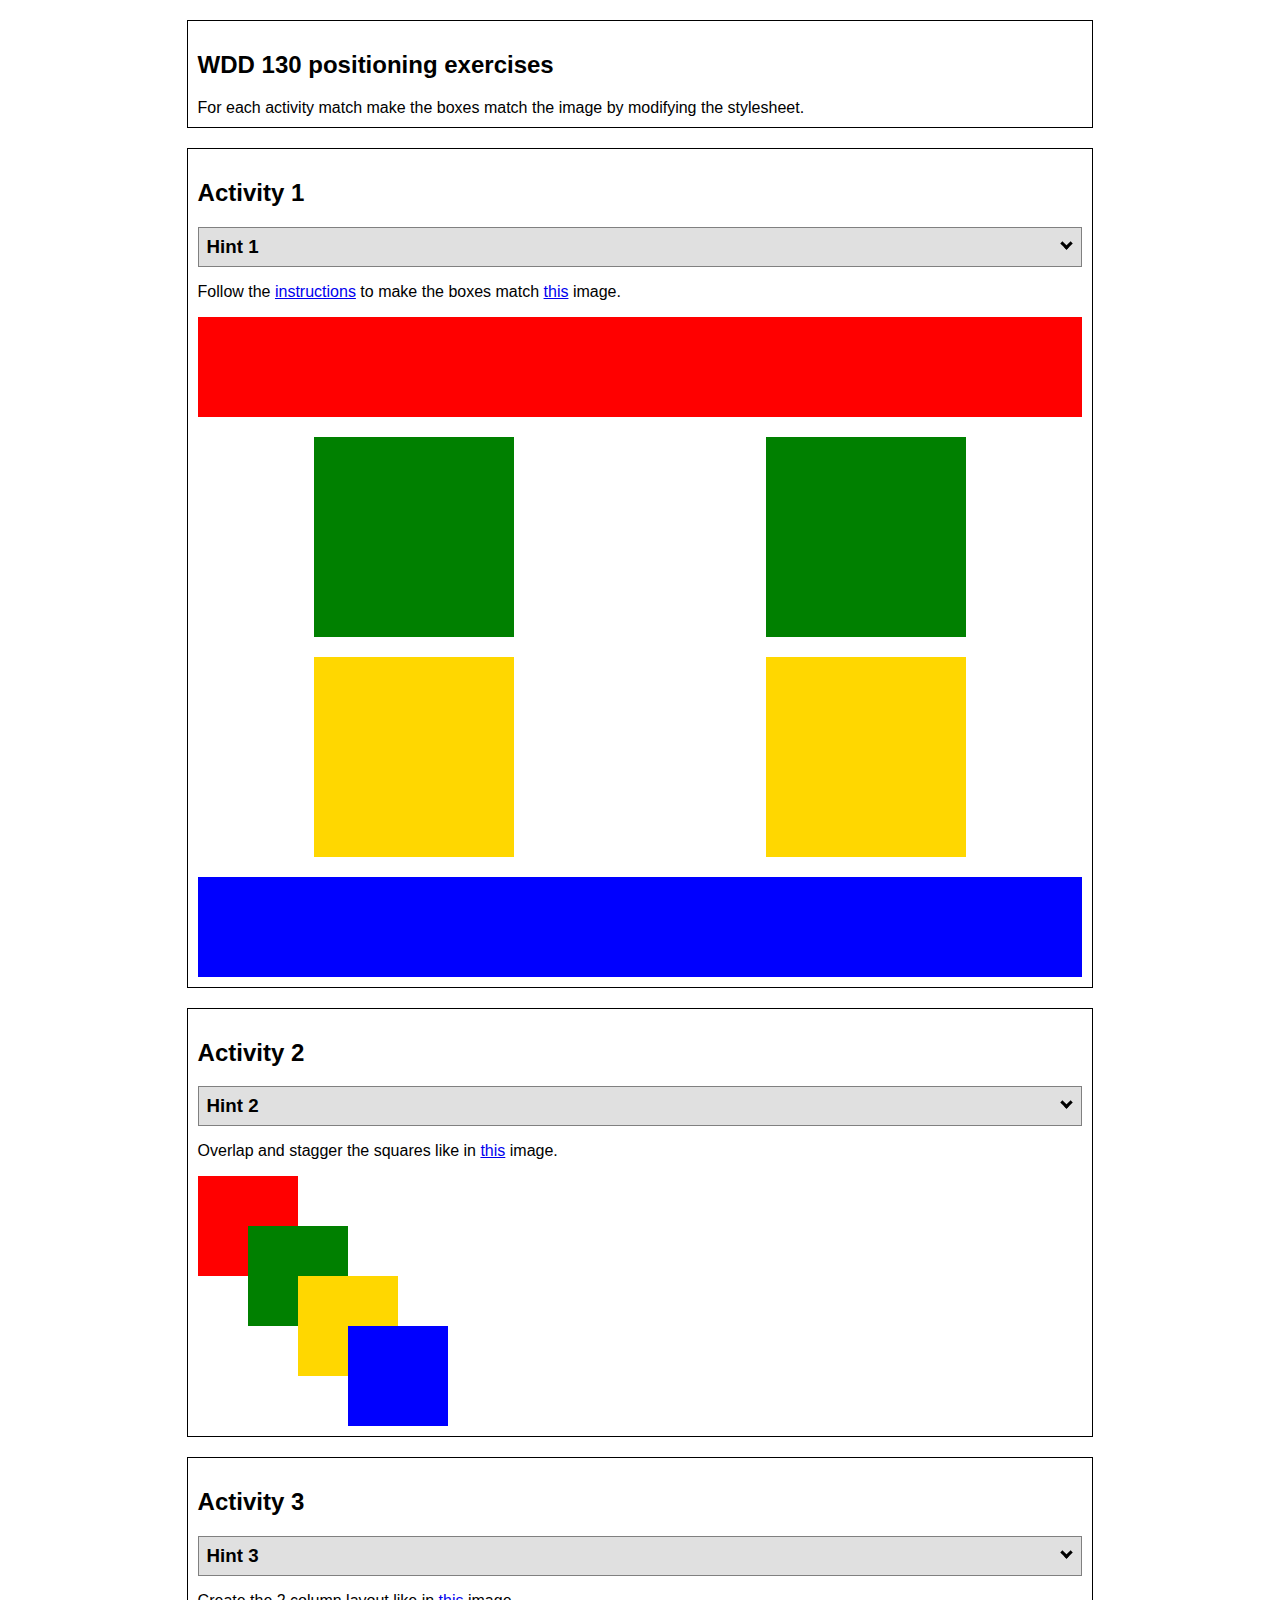
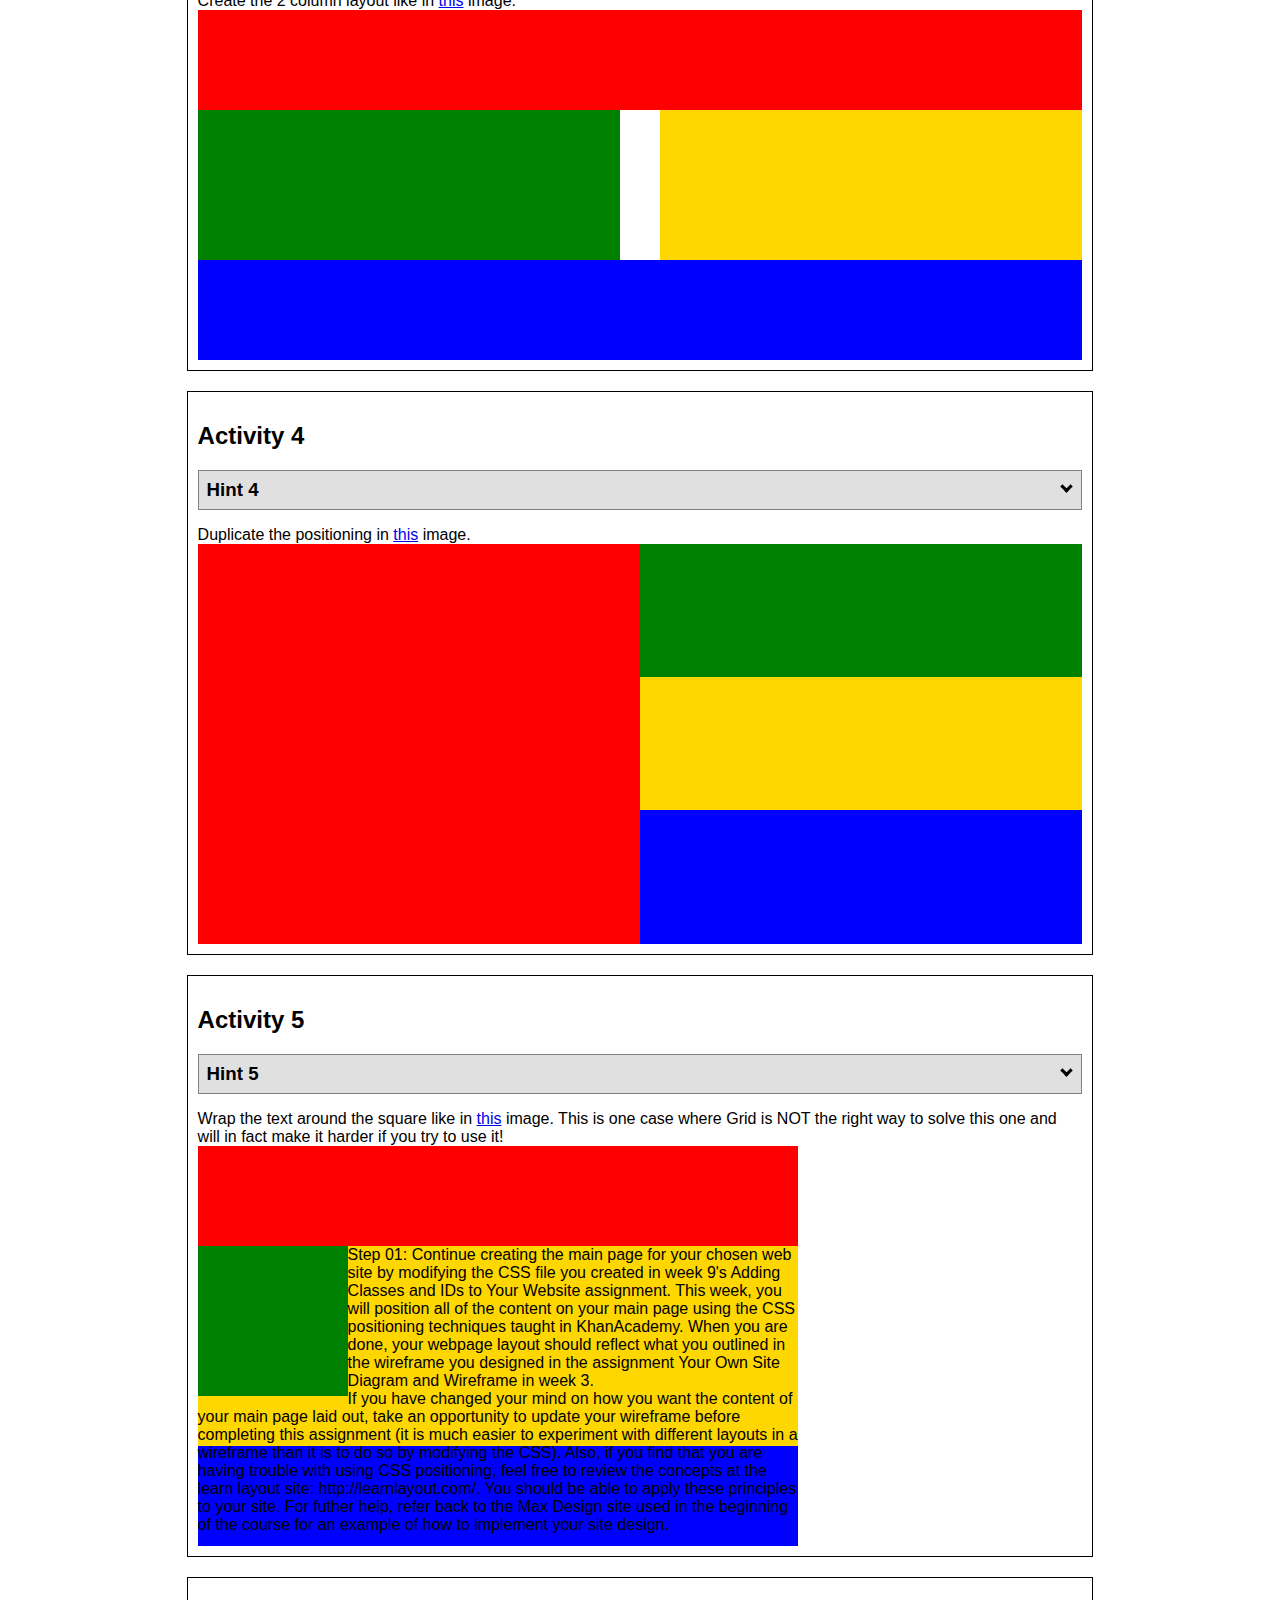
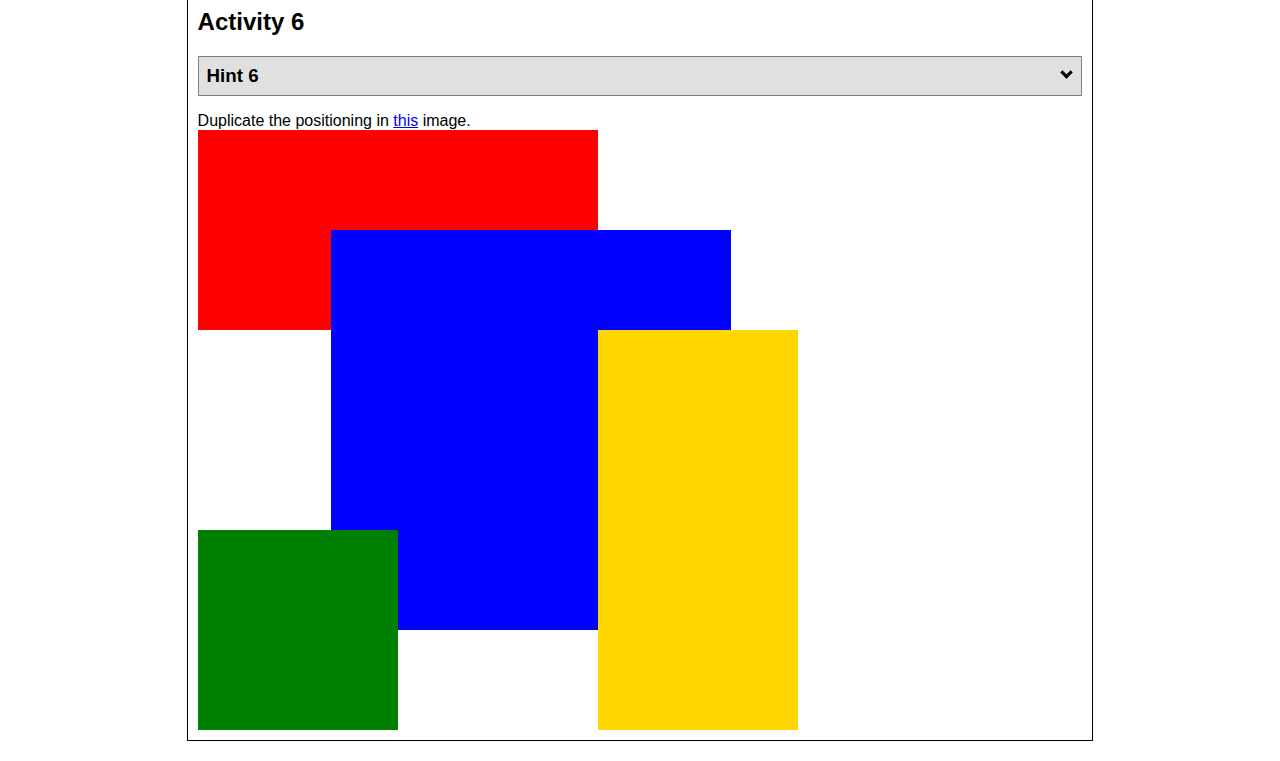
<file: Week06/positioning.html>
<!DOCTYPE html>
<html lang="en">
    <head>
    <!-- HTML - Name: positioning.html -->
    <title>Positioning Activity</title>
    <link rel="stylesheet" type="text/css" href="../styles/positionstyles.css" />
    </head>
    <body>
    <div class="activity">
        <h2>WDD 130 positioning exercises</h2>
        For each activity match make the boxes match the image by modifying the stylesheet.</div>
    <div class="activity">
        <h2>Activity 1</h2>
        <section class="hint"><input type="checkbox" ><i></i> <h3>Hint 1</h3><div><p>Check out the <a href="https://byui-wdd.github.io/wdd130/activities/css-positioning.html" target="_blank">activity instructions</a> in Ilearn!</p></div></section>
        <p>Follow the <a href="https://byui-wdd.github.io/wdd130/activities/css-positioning.html" target="_blank">instructions</a> to make the boxes match  <a href="https://byui-wdd.github.io/wdd130/images/example1.png" target="_blank">this</a> image.</p>
        <div class="content1" >
        <div class="red1" ></div>
        <div class="green1" ></div>
        <div class="green1" ></div>
        <div class="yellow1"></div>
        <div class="yellow1"></div>
        <div class="blue1"></div>
        </div>
    </div>
    <div class="activity">
        <h2>Activity 2</h2>
        <section class="hint"><input type="checkbox" > <h3>Hint 2</h3><i></i><div><p>Remember that the best way to shift elements around slightly on the page is with Margins.  You could also use Grid.  Either would work for this. If you choose margin remember that you can use a <em>negative</em> margin. (ie margin-top: -20px;)</p><h4>Properties used:</h4><ul><li>margin-top, margin-left</li><li>...or...</li><li>grid-template-columns: 50px 50px 50px 50px 50px</li></ul></div></section>
        <p>Overlap and stagger the squares like in <a href="https://byui-wdd.github.io/wdd130/images/example2.png" target="_blank">this</a> image.</p>
        <div class="content2" >
        <div class="red2" ></div>
        <div class="green2" ></div>
        <div class="yellow2"></div>
        <div class="blue2"></div>
        </div>
    </div>
    <div class="activity">
        <h2>Activity 3</h2>
        <section class="hint"><input type="checkbox" > <h3>Hint 3</h3><i></i><div><p>This one is going to be best solved with CSS Grid. Remember to make the boxes the right width first...then start moving them around. </p><h4>Properties used:</h4><ul><li>display:grid;</li><li>grid-template-columns:</li><li>grid-column-gap:</li>
        <li>grid-column:</li>  </ul></div></section>
        Create the 2 column layout like in <a href="https://byui-wdd.github.io/wdd130/images/example3.png" target="_blank">this</a>  image.
        <div class="content3" >
        <div class="red3" ></div>
        <div class="green3" ></div>
        <div class="yellow3"></div>
        <div class="blue3"></div>
        </div>
    </div>
    <div class="activity">
        <h2>Activity 4</h2>
        <section class="hint"><input type="checkbox" > <h3>Hint 4</h3><i></i><div><p>For the others we have been primarily concerned with width. For this one you will need to adjust height as well. </p><h4>Properties used:</h4><ul><li>display:grid;</li><li>grid-template-columns:</li><li>grid-row:</li></ul></div></section>
        Duplicate the positioning in <a href="https://byui-wdd.github.io/wdd130/images/example4.png" target="_blank">this</a> image. 
        <div class="content4" >
        <div class="red4" ></div>
        <div class="green4" ></div>
        <div class="yellow4"></div>
        <div class="blue4"></div>
        </div>
    </div>

    <div class="activity">
        <h2>Activity 5</h2>
        <section class="hint"><input type="checkbox" > <h3>Hint 5</h3><i></i><div><p>Grid is <strong>not</strong> the right way to do this.  In fact there is only one way to really do that...and that is with float. Remember that we float the thing we want the text to wrap around.  Also remember to start by making all the shapes the right size and shape.</p><h4>Properties used:</h4><ul><li>float: left;</li></ul></div></section>
        Wrap the text around the square like in <a href="https://byui-wdd.github.io/wdd130/images/example5.png" target="_blank">this</a> image. This is one case where Grid is NOT the right way to solve this one and will in fact make it harder if you try to use it!
        <div class="content5" >
        <div class="red5" ></div>
        <div class="green5" ></div>
        <div class="yellow5">Step 01: Continue creating the main page for your chosen web site by modifying the CSS file you created in week 9's Adding Classes and IDs to Your Website assignment. This week, you will position all of the content on your main page using the CSS positioning techniques taught in KhanAcademy. When you are done, your webpage layout should reflect what you outlined in the wireframe you designed in the assignment Your Own Site Diagram and Wireframe in week 3. <br />
            If you have changed your mind on how you want the content of your main page laid out, take an opportunity to update your wireframe before completing this assignment (it is much easier to experiment with different layouts in a wireframe than it is to do so by modifying the CSS). Also, if you find that you are having trouble with using CSS positioning, feel free to review the concepts at the learn layout site: http://learnlayout.com/. You should be able to apply these principles to your site. For futher help, refer back to the Max Design site used in the beginning of the course for an example of how to implement your site design.</div>
        <div class="blue5"></div>
        </div>
    </div>
    <div class="activity">
        <h2>Activity 6</h2>
        <section class="hint"><input type="checkbox" > <h3>Hint 6</h3><i></i><div><p>This one is all about visualizing the grid behind the layout. If you are having a hard time doing that first: all the sizes are even multiples of 100, and second here is another example with the lines drawn: <a href="https://byui-wdd.github.io/wdd130/images/example6-hint.png" target="_blank">example 6 with lines</a>. For this one you will find it easiest if you use px for the column width. You can also use <kbd>z-index</kbd> to control the element layering.    </p><h4>Properties used:</h4><ul><li>display:grid;</li><li>grid-template-columns:</li><li>grid-column:</li><li>grid-row:</li><li><a href="https://www.w3schools.com/cssref/pr_pos_z-index.asp" target="_blank">z-index:</a></li></ul></div></section>
        Duplicate the positioning in <a href="https://byui-wdd.github.io/wdd130/images/example6.png" target="_blank">this</a> image.
        <div class="content6" >
        <div class="red6" ></div>
        <div class="green6" ></div>
        <div class="yellow6"></div>
        <div class="blue6"></div>
        </div>
    </div>
    </body>
</html>
</file>
<file: styles/positionstyles.css>
/* CSS - Name: "positionstyles.css" */
/* Activity 1 styles */
.content1 {
    /* This is the parent of the activity 1 boxes. */
    display: grid;
    grid-template-columns: 1fr 1fr;
    justify-items: center;
    grid-gap: 20px;
}
.red1 { 
width: 100%; 
height: 100px; 
background-color: red; 
grid-column: 1/3;
} 
.green1 {
width: 200px; 
height: 200px; 
background-color: green; 
} 
.yellow1 {
width: 200px; 
height: 200px; 
background-color: gold; 
} 
.blue1 {
width: 100%; 
height: 100px; 
background-color: blue; 
grid-column: 1/3;
} 
 /* Activity 2 styles */ 
.content2 {
    /* This is the parent of the activity 2 boxes. */
}
.red2 {
width: 100px; 
height: 100px; 
background-color: red; 

} 
.green2 { 
width: 100px; 
height: 100px; 
background-color: green; 
margin: -50px 0 0 50px;
 } 
.yellow2 {
width: 100px; 
height: 100px; 
background-color: gold; 
margin: -50px 0 0 100px;
} 
.blue2 {
width: 100px; 
height: 100px; 
background-color: blue; 
margin: -50px 0 0 150px;
} 
 /* Activity 3 styles */ 
.content3 {
    /* This is the parent of the activity 3 boxes. */
    display: grid;
    grid-template-columns: 1fr 1fr;
    grid-column-gap: 40px;
}
.red3 {
width: 100%; 
height: 100px; 
background-color: red; 
grid-column: 1/3;
 } 
.green3 {
width: 100%; 
height: 150px; 
background-color: green;

 } 
.yellow3 {
width: 100%; 
height: 150px; 
background-color: gold; 

 } 
.blue3 {
width: 100%;
height: 100px; 
background-color: blue; 
grid-column: 1/3;
 } 
 /* Activity 4 styles */ 
.content4 {
    /* This is the parent of the activity 4 boxes. */
    display: grid;
    grid-template-columns: 1fr 1fr;
    grid-template-rows: 33.3% 33.3% 33.3%;
    grid-column-gap: 0;
    height: 400px;
}
.red4 {
width: 100%; 
height: 400px; 
background-color: red; 
grid-column: 1/2;
grid-row: 1/3;
 } 
.green4 {
width: 100%; 
height: 100%; 
background-color: green; 
grid-column: 2/3;
grid-row: 1/2;
} 
.yellow4 {
width: 100%; 
height: 100%; 
background-color: gold; 
grid-column: 2/3;
grid-row: 2/3;
 } 
.blue4 {
width: 100%; 
height: 100%; 
background-color: blue; 
grid-column: 2/3;
grid-row: 3/4;
 } 
 /* Activity 5 styles */ 
 .content5 {
    /* This is the parent of the activity 5 boxes. */
    max-width: 600px;
     height: 400px;
}
.red5 { 
width: 100%; 
height: 100px; 
background-color: red; 
 } 
.green5 { 
width: 150px; 
height: 150px; 
float: left;
background-color: green; 

 } 
.yellow5 {
width: 100%; 
height: 200px; 
background-color: gold; 

} 
.blue5 {
width: 100%; 
height: 100px; 
background-color: blue; 
 } 
 /* Activity 6 styles */ 
 .content6 {
    /* This is the parent of the activity 6 boxes. */
    display: grid;
    grid-gap: 0;
    grid-template-columns: repeat(6, 1fr) ;
    grid-template-rows: repeat(6, 100px) ;
    width: 500px;
}
.red6 {
width: 400px; 
height: 200px; 
grid-column: 1/4;
grid-row: 1/2;
z-index: 1;
background-color: red; 
} 
.green6 {
width: 200px; 
height: 200px; 
grid-column: 1/3;
grid-row: 5/7;
z-index: 3;
background-color: green; 
 } 
.yellow6 {
width: 200px; 
height: 400px; 
grid-column: 4/7;
grid-row: 3/6;
z-index: 4;
background-color: gold; 
} 
.blue6 {
width: 400px; 
height: 400px; 
grid-column: 2/5;
grid-row: 2/4;
z-index: 2;
background-color: blue; 
} 


/* Do not make any changes below here */
 .activity {
width: 70%; 
margin: 20px auto; 
font-family: Arial, sans-serif; 
border: 1px solid black; 
padding: 10px; 
clear:both; 
overflow: auto;
} 

.hint {
border: 1px solid grey;
background: #e0e0e0;
padding: .5em;
position: relative;
margin: 1em 0;
}
.hint h3 {
margin: 0;
}
.hint:hover {
background: #d0d0d0;
}
.hint > div {
display: none;
}

.hint input[type=checkbox] {
position: absolute;
width: 100%;
height: 100%;
opacity: 0;
z-index: 1;
cursor: pointer;
}

.hint input[type=checkbox]:checked ~ div {
display: block;
}

.hint i {
position: absolute;
transform: translate(-6px, 0);
margin-top: 16px;
right: 10px;
top: -3px;
}
.hint i:before, .hint i:after {
content: "";
position: absolute;
background-color: black;
width: 3px;
height: 9px;
}
.hint i:before {
transform: translate(2px, 0) rotate(45deg);
}
.hint i:after {
transform: translate(-2px, 0) rotate(-45deg);
}

.hint input[type=checkbox]:checked ~ i:before {
transform: translate(-2px, 0) rotate(45deg);
}
.hint input[type=checkbox]:checked ~ i:after {
transform: translate(2px, 0) rotate(-45deg);
}
.hint a {
position: relative;
z-index: 1;
}
</file>
